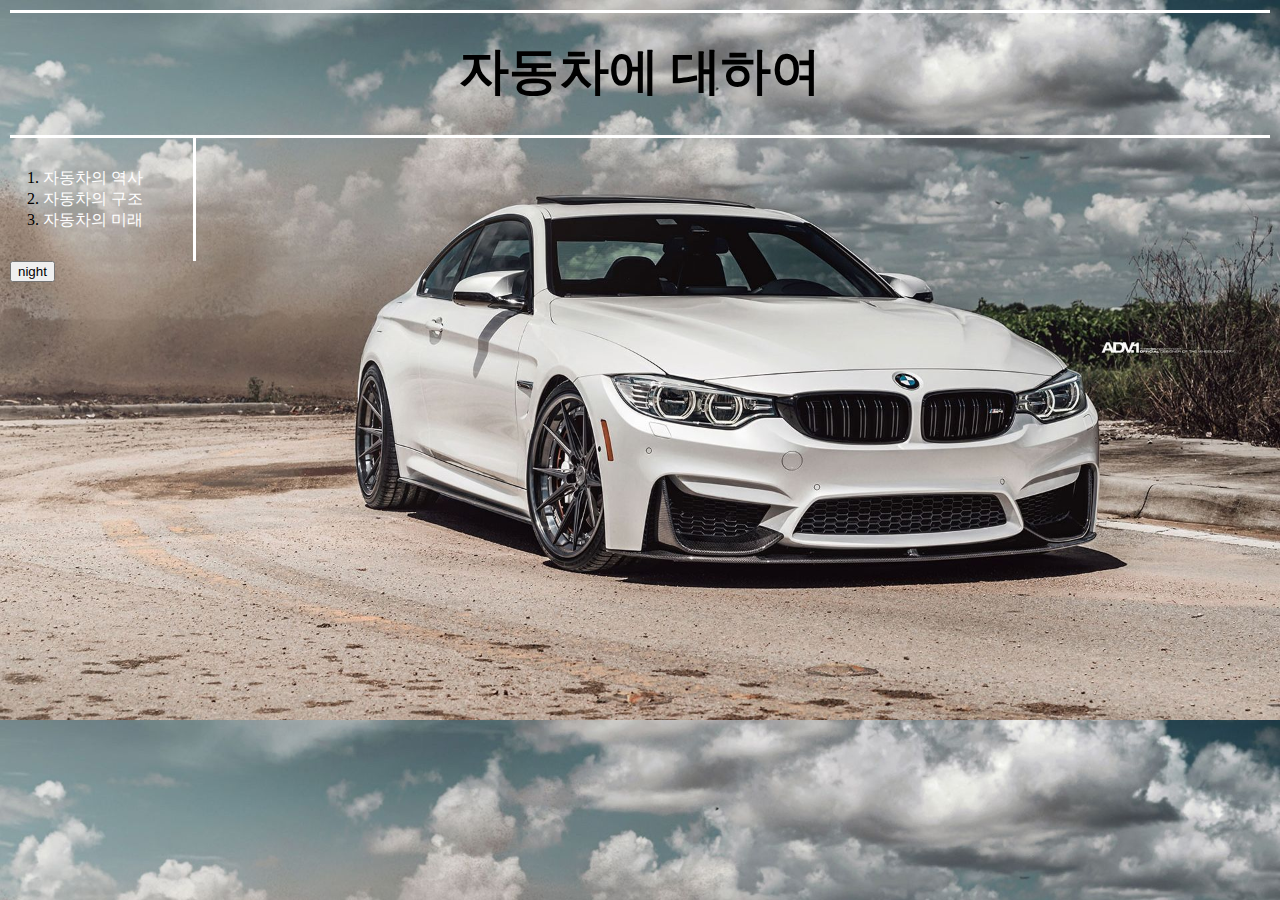
<file: index.html>
<!doctype html>
<html>
<head>
  <title>자동차에 대하여</title>
  <meta charset="utf-8">
  <link rel="stylesheet" href="style.css">
  <script src="colors.js"></script>
</head>
<body>
  <h1><a href="index.html" class="saw" id="active">자동차에 대하여</a></h1>
  <div id="grid">
    <ol>
      <li><a href="1.html" class="saw">자동차의 역사</a></li>
      <li><a href="2.html" class="saw">자동차의 구조</a></li>
      <li><a href="3.html" class="saw">자동차의 미래</a></li>
    </ol>
  </div>
  <input id="night_day" type="button" value="night" onclick="nightdayhandler(this);">
</body>
</html>
</file>
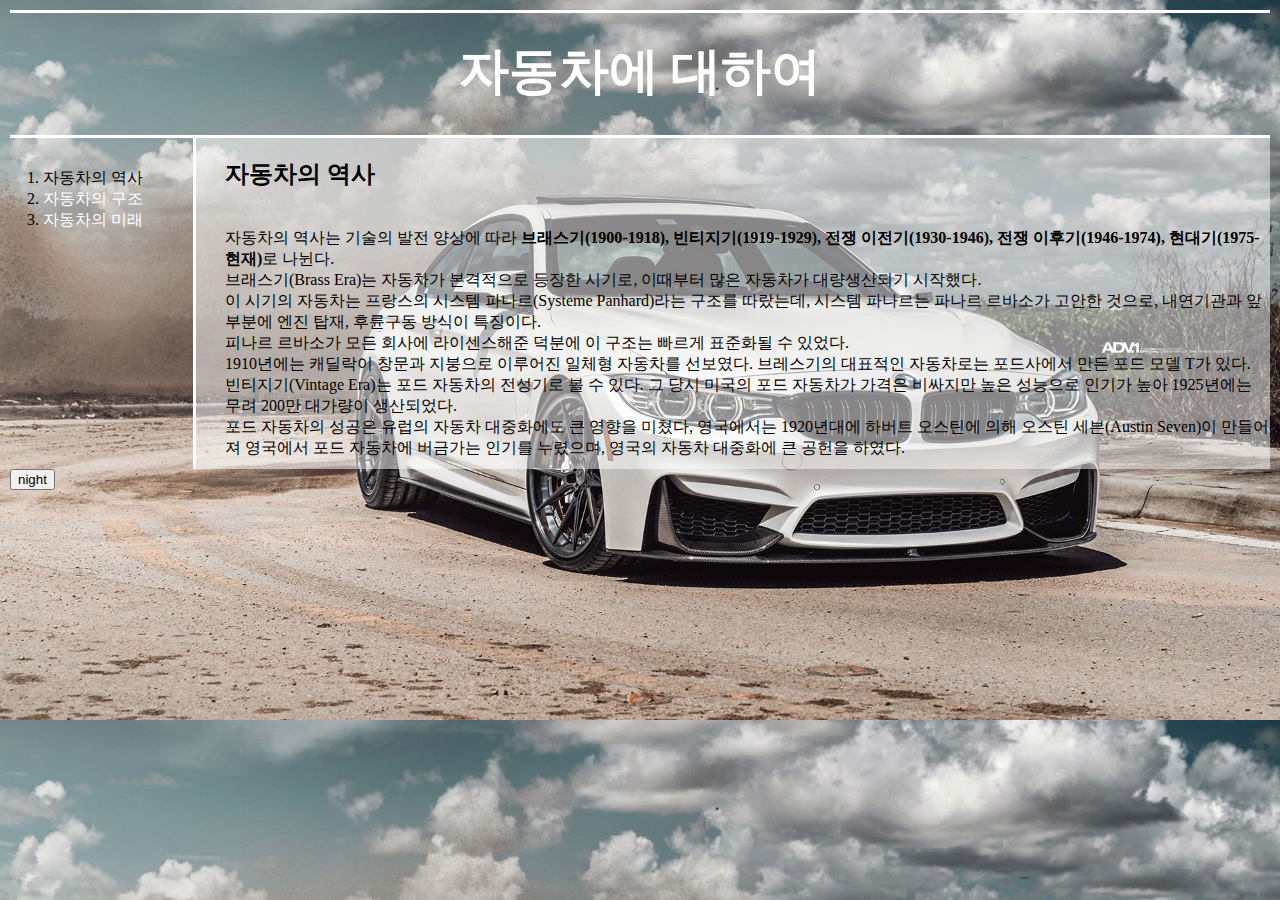
<file: 1.html>
<!doctype html>
<html>
<head>
  <title>자동차의 역사</title>
  <meta charset="utf-8">
  <link rel="stylesheet" href="style.css">
  <script src="colors.js"></script>
</head>
<body>
  <h1><a href="index.html">자동차에 대하여</a></h1>
  <div id="grid">
    <ol>
      <li><a href="1.html" class="saw" id=active>자동차의 역사</a></li>
      <li><a href="2.html" class="saw">자동차의 구조</a></li>
      <li><a href="3.html" class="saw">자동차의 미래</a></li>
    </ol>
    <div id="article">
      <h2>자동차의 역사</h2>
      <p style="margin-bottom: 10px">
      <span style = "color: black;">
      <br>자동차의 역사는 기술의 발전 양상에 따라
      <strong>브래스기(1900-1918), 빈티지기(1919-1929), 전쟁 이전기(1930-1946), 전쟁 이후기(1946-1974), 현대기(1975-현재)</strong>로 나뉜다.
      <br>브래스기(Brass Era)는 자동차가 본격적으로 등장한 시기로, 이때부터 많은 자동차가 대량생산되기 시작했다.
      <br>이 시기의 자동차는 프랑스의 시스템 파나르(Systeme Panhard)라는 구조를 따랐는데, 시스템 파나르는 파나르 르바소가 고안한 것으로, 내연기관과 앞부분에 엔진 탑재, 후륜구동 방식이 특징이다.
      <br>피나르 르바소가 모든 회사에 라이센스해준 덕분에 이 구조는 빠르게 표준화될 수 있었다.
      <br>1910년에는 캐딜락이 창문과 지붕으로 이루어진 일체형 자동차를 선보였다. 브레스기의 대표적인 자동차로는 포드사에서 만든 포드 모델 T가 있다.
      <br>빈티지기(Vintage Era)는 포드 자동차의 전성기로 볼 수 있다. 그 당시 미국의 포드 자동차가 가격은 비싸지만 높은 성능으로 인기가 높아 1925년에는 무려 200만 대가량이 생산되었다.
      <br>포드 자동차의 성공은 유럽의 자동차 대중화에도 큰 영향을 미쳤다, 영국에서는 1920년대에 하버트 오스틴에 의해 오스틴 세븐(Austin Seven)이 만들어져 영국에서 포드 자동차에 버금가는 인기를 누렸으며, 영국의 자동차 대중화에 큰 공헌을 하였다.</span></p>
    </div>
  </div>
  <input id="night_day" type="button" value="night" onclick="nightdayhandler(this);">
</body>
</html>
</file>
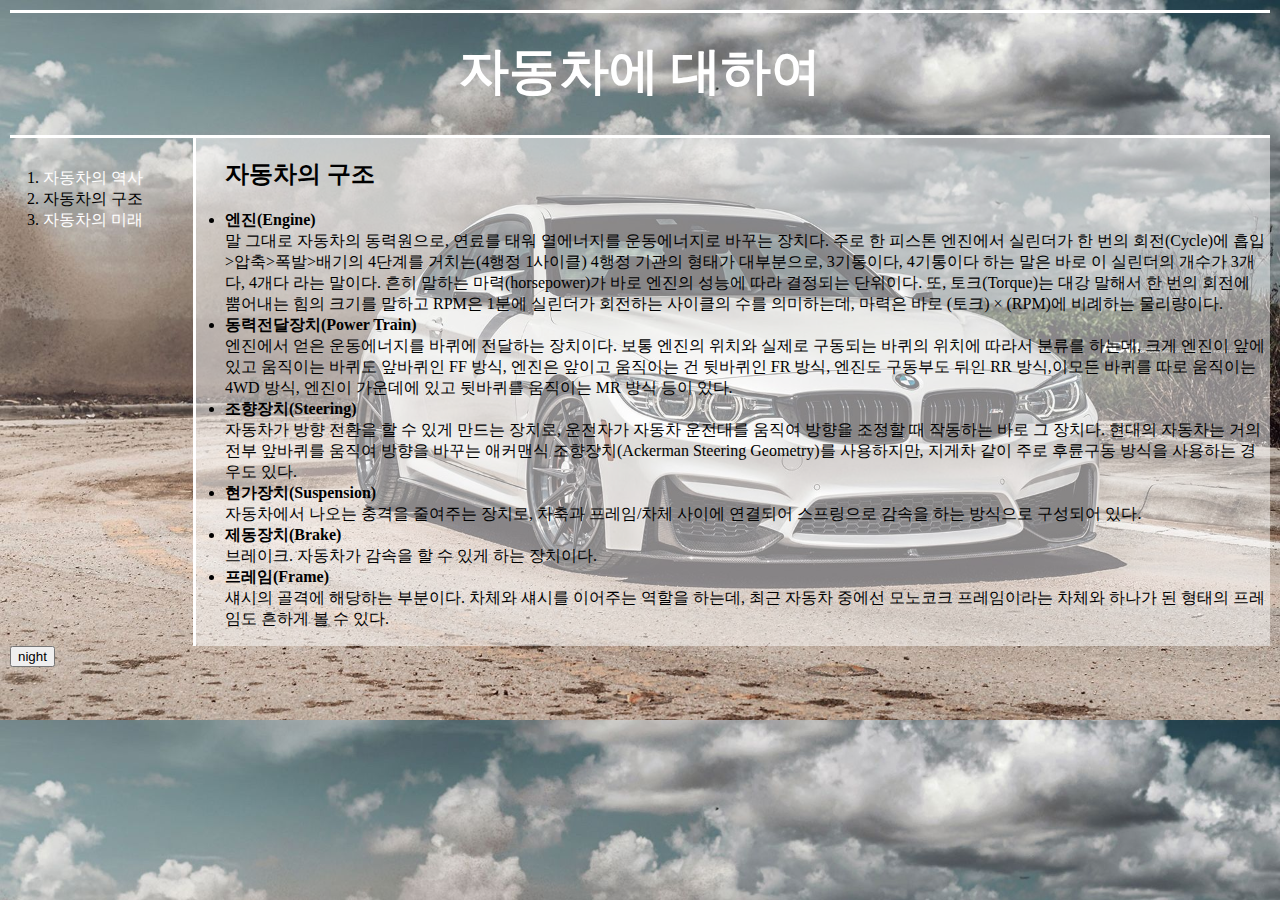
<file: 2.html>
<!doctype html>
<html>
<head>
  <title>자동차의 구조</title>
  <meta charset="utf-8">
  <link rel="stylesheet" href="style.css">
  <script src="colors.js"></script>
</head>
<body>
  <h1><a href="index.html">자동차에 대하여</a></h1>
  <div id="grid">
    <ol>
      <li><a href="1.html" class="saw">자동차의 역사</a></li>
      <li><a href="2.html"
        class="saw" id=active>자동차의 구조</a></li>
      <li><a href="3.html" class="saw">자동차의 미래</a></li>
    </ol>
    <div id="article">
      <h2>자동차의 구조</h2>
      <p style="margin-top:10px">
      <li><strong>엔진(Engine)</strong>
      <br>말 그대로 자동차의 동력원으로, 연료를 태워 열에너지를 운동에너지로 바꾸는 장치다. 주로 한 피스톤 엔진에서 실린더가 한 번의 회전(Cycle)에 흡입 >압축>폭발>배기의 4단계를 거치는(4행정 1사이클) 4행정 기관의 형태가 대부분으로, 3기통이다, 4기통이다 하는 말은 바로 이 실린더의 개수가 3개다, 4개다 라는 말이다. 흔히 말하는 마력(horsepower)가 바로 엔진의 성능에 따라 결정되는 단위이다. 또, 토크(Torque)는 대강 말해서 한 번의 회전에 뿜어내는 힘의 크기를 말하고 RPM은 1분에 실린더가 회전하는 사이클의 수를 의미하는데, 마력은 바로 (토크) × (RPM)에 비례하는 물리량이다.</li>
      <li><strong>동력전달장치(Power Train)</strong>
      <br>엔진에서 얻은 운동에너지를 바퀴에 전달하는 장치이다. 보통 엔진의 위치와 실제로 구동되는 바퀴의 위치에 따라서 분류를 하는데, 크게 엔진이 앞에 있고 움직이는 바퀴도 앞바퀴인 FF 방식, 엔진은 앞이고 움직이는 건 뒷바퀴인 FR 방식, 엔진도 구동부도 뒤인 RR 방식,이모든 바퀴를 따로 움직이는 4WD 방식, 엔진이 가운데에 있고 뒷바퀴를 움직이는 MR 방식 등이 있다.
      <li><strong>조향장치(Steering)</strong>
      <br>자동차가 방향 전환을 할 수 있게 만드는 장치로, 운전자가 자동차 운전대를 움직여 방향을 조정할 때 작동하는 바로 그 장치다. 현대의 자동차는 거의 전부 앞바퀴를 움직여 방향을 바꾸는 애커맨식 조향장치(Ackerman Steering Geometry)를 사용하지만, 지게차 같이 주로 후륜구동 방식을 사용하는 경우도 있다.</li>
      <li><strong>현가장치(Suspension)</strong>
      <br>자동차에서 나오는 충격을 줄여주는 장치로, 차축과 프레임/차체 사이에 연결되어 스프링으로 감속을 하는 방식으로 구성되어 있다.</li>
      <li><strong>제동장치(Brake)</strong>
      <br>브레이크. 자동차가 감속을 할 수 있게 하는 장치이다.</li>
      <li><strong>프레임(Frame)</strong>
      <br>섀시의 골격에 해당하는 부분이다. 차체와 섀시를 이어주는 역할을 하는데, 최근 자동차 중에선 모노코크 프레임이라는 차체와 하나가 된 형태의 프레임도 흔하게 볼 수 있다.</li>
      </p>
    </div>
  </div>
  <input id="night_day" type="button" value="night" onclick="nightdayhandler(this);">
</body>
</html>
</file>
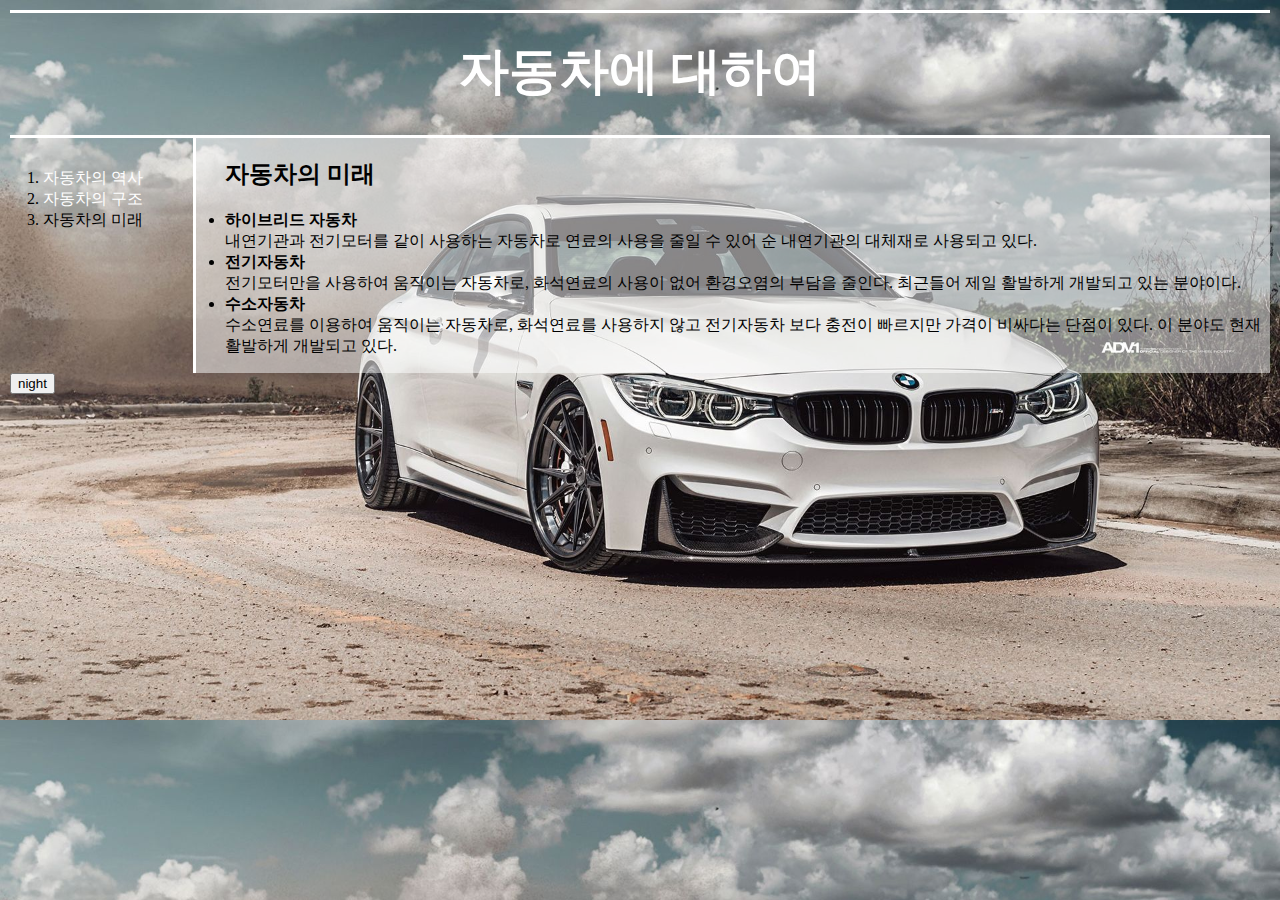
<file: 3.html>
<!doctype html>
<html>
<head>
  <title>자동차의 미래</title>
  <meta charset="utf-8">
  <link rel="stylesheet" href="style.css">
  <script src="colors.js"></script>
</head>
<body>
  <h1><a href="index.html">자동차에 대하여</a></h1>
  <div id="grid">
    <ol>
      <li><a href="1.html" class="saw">자동차의 역사</a></li>
      <li><a href="2.html" class="saw">자동차의 구조</a></li>
      <li><a href="3.html" class="saw" id="active">자동차의 미래</a></li>
    </ol>
    <div id="article">
      <h2>자동차의 미래</h2>
      <p style="margin-bottom: 10px">
      <li><strong>하이브리드 자동차</strong>
      <br>내연기관과 전기모터를 같이 사용하는 자동차로 연료의 사용을 줄일 수 있어 순 내연기관의 대체재로 사용되고 있다.</li>
      <li><strong>전기자동차</strong>
      <br>전기모터만을 사용하여 움직이는 자동차로, 화석연료의 사용이 없어 환경오염의 부담을 줄인다. 최근들어 제일 활발하게 개발되고 있는 분야이다.</li>
      <li><strong>수소자동차</strong>
      <br>수소연료를 이용하여 움직이는 자동차로, 화석연료를 사용하지 않고 전기자동차 보다 충전이 빠르지만 가격이 비싸다는 단점이 있다. 이 분야도 현재 활발하게 개발되고 있다.</li>
      </p>
    </div>
  </div>
  <input id="night_day" type="button" value="night" onclick="nightdayhandler(this);">
</body>
</html>
</file>
<file: style.css>
body{
  margin:10px;
}
body{
  background-image:url('2788795.jpg');
  background-size: 100%;
  background-color: #FFFFFF;
}
a {
  color:white;
  text-decoration: none;
}
#active{
  color:black;
  text-decoration: none;
}
.saw{
  color:white;
}
h1{
  font-size: 50px;
  text-align: center;
  border-top: 3px solid white;
  border-bottom:3px solid white;
  margin:0;
  padding-top: 25px;
  padding-bottom: 30px;
}
#grid ol{
  border-right:3px solid white;
  margin:0;
  width:120px;
  padding:30px;
  padding-left:33px;
}
#grid{
  display: grid;
  grid-template-columns: 185px 1fr;
}
#grid #article{
  padding-left:30px;
  background-color: white;
  background-color: rgba(255, 255, 255, 0.5);
}
@media(max-width:800px){
  #grid{
    display: block;
  }
  #grid ol{
    border-right:none;
  }
  h1 {
    border-bottom:none;
  }
}
</file>
